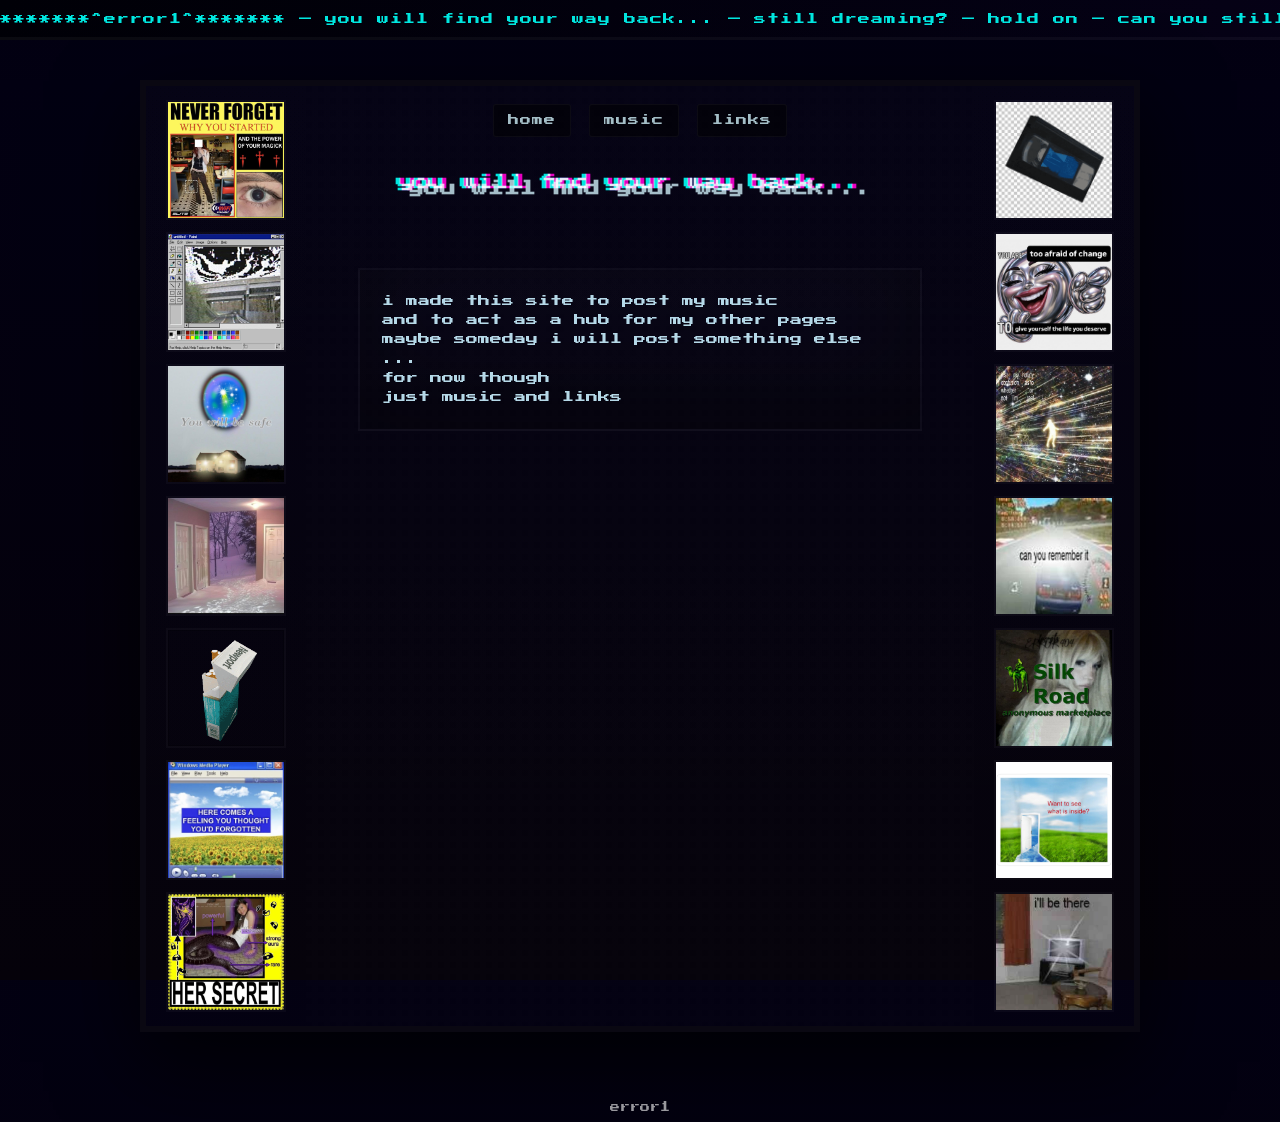
<file: index.html>
<!DOCTYPE html>

<html lang="en">
<head>
<meta charset="utf-8"/>
<meta content="width=device-width,initial-scale=1" name="viewport"/>
<title>home</title>
<link href="css/styles.css" rel="stylesheet"/>
<!-- Pixel font from Google Fonts for 90s look -->
<link href="https://fonts.googleapis.com/css2?family=Press+Start+2P&amp;display=swap" rel="stylesheet"/>
</head>
<body>
<div class="ticker"><div class="ticker-inner">
<span>*******^error1^******* — you will find your way back... — still dreaming? — hold on — can you still feel it? — WHEN WILL THEY LEARN? XoXoXoXo <3 — maybe one day they will understand, but that day is not today — I <3 U — nOeGO -</span>
<span>*******^error1^******* — you will find your way back... — still dreaming? — hold on — can you still feel it? — WHEN WILL THEY LEARN? XoXoXoXo <3 — maybe one day they will understand, but that day is not today — I <3 U — nOeGO —</span>

</div></div>
<div class="wrapper">
<div class="frame">
<div class="side-col left">
<img alt="side image" src="images/side-image1.jpg"/>
<img alt="side image" src="images/side-image2.jpg"/>
<img alt="side image" src="images/side-image3.jpg"/>
<img alt="side image" src="images/side-image4.jpg"/>
<img alt="side image" src="images/side-image5.gif"/>
<img alt="side image" src="images/side-image6.jpg"/>
<img alt="side image" src="images/side-image7.jpg"/>
</div>
<div class="content">
<div class="pixel-overlay"></div>
<nav class="nav">
<a href="index.html">home</a>
<a href="music.html">music</a>
<a href="about.html">links</a>
</nav>
<h1 class="header glitch-clip" data-text="you will find your way back...">you will find your way back...</h1>
<div class="spacer"></div>
<div class="box"><p>i made this site to post my music<br>and to act as a hub for my other pages<br>maybe someday i will post something else<br>...<br>for now though<br>just music and links</p></div>
</div>
<div class="side-col right">
<img alt="side image" src="images/side-image8.gif"/>
<img alt="side image" src="images/side-image9.jpg"/>
<img alt="side image" src="images/side-image10.jpg"/>
<img alt="side image" src="images/side-image11.jpg"/>
<img alt="side image" src="images/side-image12.jpg"/>
<img alt="side image" src="images/side-image13.jpg"/>
<img alt="side image" src="images/side-image14.jpg"/>
</div>
<div aria-hidden="true" class="layout-glitch">
<div class="scanlines"></div>
<div class="split"></div>
</div>
<div class="noise"></div>
</div> <!-- frame -->
</div> <!-- wrapper -->
<script src="js/script.js"></script>
<footer style="text-align:center; font-size:10px; color:#fff; padding:10px; opacity:0.6; font-family:'Press Start 2P', monospace;">error1</footer></body>
</html>
</file>
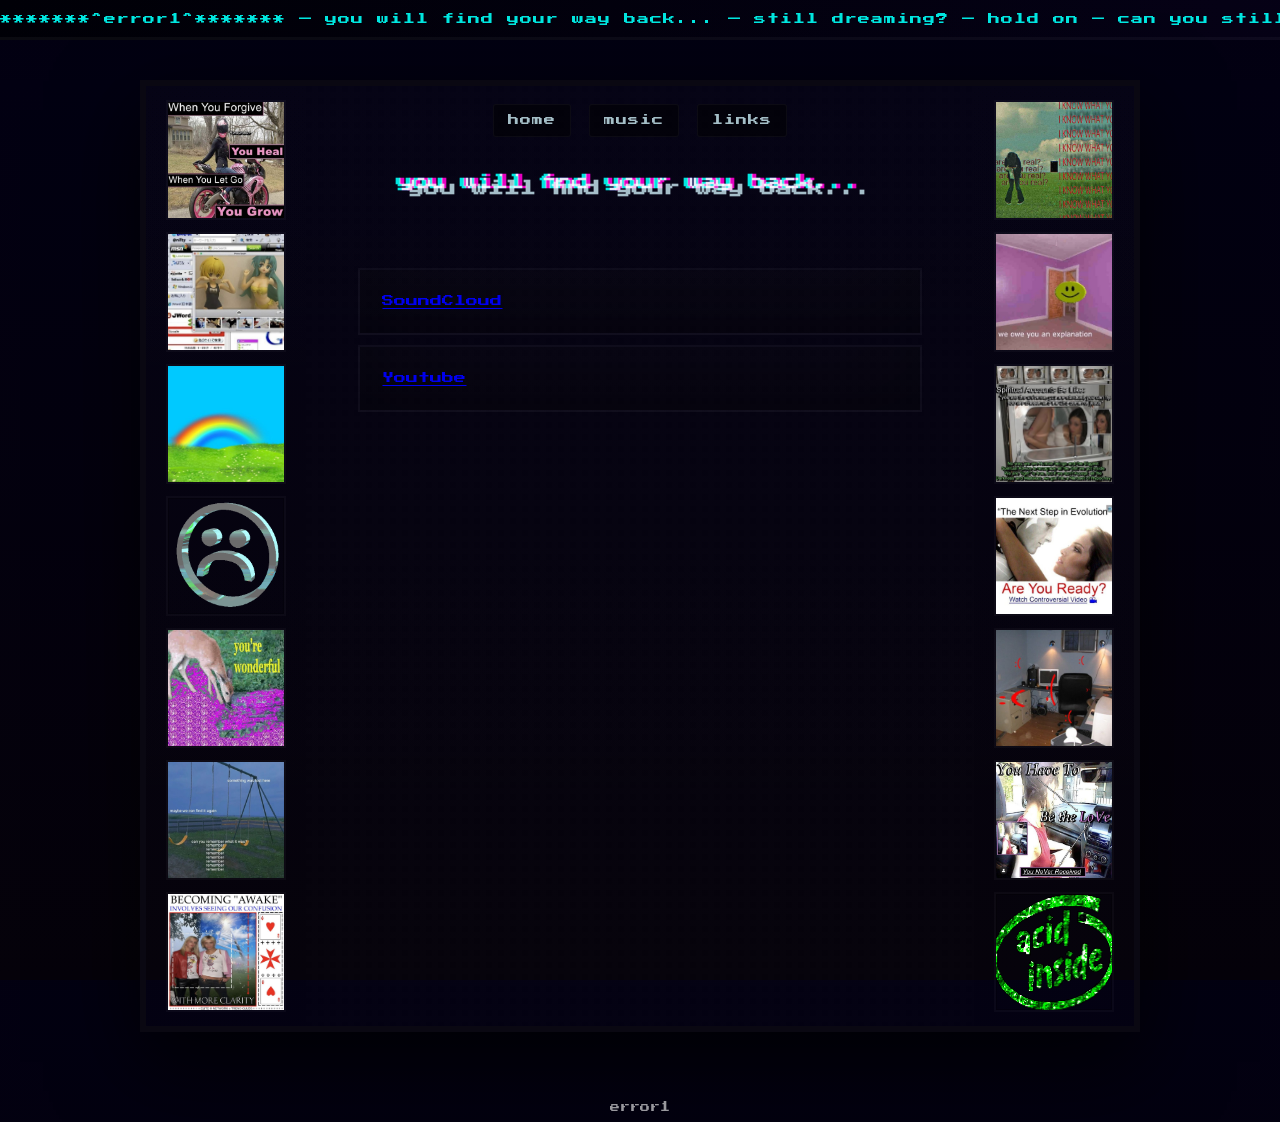
<file: about.html>
<!DOCTYPE html>

<html lang="en">
<head>
<meta charset="utf-8"/>
<meta content="width=device-width,initial-scale=1" name="viewport"/>
<title>links</title>
<link href="css/styles.css" rel="stylesheet"/>
<!-- Pixel font from Google Fonts for 90s look -->
<link href="https://fonts.googleapis.com/css2?family=Press+Start+2P&amp;display=swap" rel="stylesheet"/>
</head>
<body>
<div class="ticker"><div class="ticker-inner">
<span>*******^error1^******* — you will find your way back... — still dreaming? — hold on — can you still feel it? — WHEN WILL THEY LEARN? XoXoXoXo <3 — maybe one day they will understand, but that day is not today — I <3 U — nOeGO -</span>
<span>*******^error1^******* — you will find your way back... — still dreaming? — hold on — can you still feel it? — WHEN WILL THEY LEARN? XoXoXoXo <3 — maybe one day they will understand, but that day is not today — I <3 U — nOeGO —</span>

</div></div>
<div class="wrapper">
<div class="frame">
<div class="side-col left">
<img alt="side image" src="images/side-image30.jpg"/>
<img alt="side image" src="images/side-image31.jpg"/>
<img alt="side image" src="images/side-image32.jpg"/>
<img alt="side image" src="images/side-image33.gif"/>
<img alt="side image" src="images/side-image34.jpg"/>
<img alt="side image" src="images/side-image35.jpg"/>
<img alt="side image" src="images/side-image36.jpg"/>
</div>
<div class="content">
<div class="pixel-overlay"></div>
<nav class="nav">
<a href="index.html">home</a>
<a href="music.html">music</a>
<a href="about.html">links</a>
</nav>
<h1 class="header glitch-clip" data-text="you will find your way back...">you will find your way back...</h1>
<div class="spacer"></div>
<div class="box"><p><a href="https://soundcloud.com/error1-188244157">SoundCloud</a></p></div>
<div class="box"><p><a href="https://www.youtube.com/@error1music">Youtube</a></p></div>
</div>
<div class="side-col right">
<img alt="side image" src="images/side-image37.jpg"/>
<img alt="side image" src="images/side-image38.jpg"/>
<img alt="side image" src="images/side-image39.jpg"/>
<img alt="side image" src="images/side-image40.jpg"/>
<img alt="side image" src="images/side-image41.jpg"/>
<img alt="side image" src="images/side-image42.jpg"/>
<img alt="side image" src="images/side-image43.gif"/>
</div>
<div aria-hidden="true" class="layout-glitch">
<div class="scanlines"></div>
<div class="split"></div>
</div>
<div class="noise"></div>
</div> <!-- frame -->
</div> <!-- wrapper -->
<script src="js/script.js"></script>
<footer style="text-align:center; font-size:10px; color:#fff; padding:10px; opacity:0.6; font-family:'Press Start 2P', monospace;">error1</footer></body>
</html>
</file>
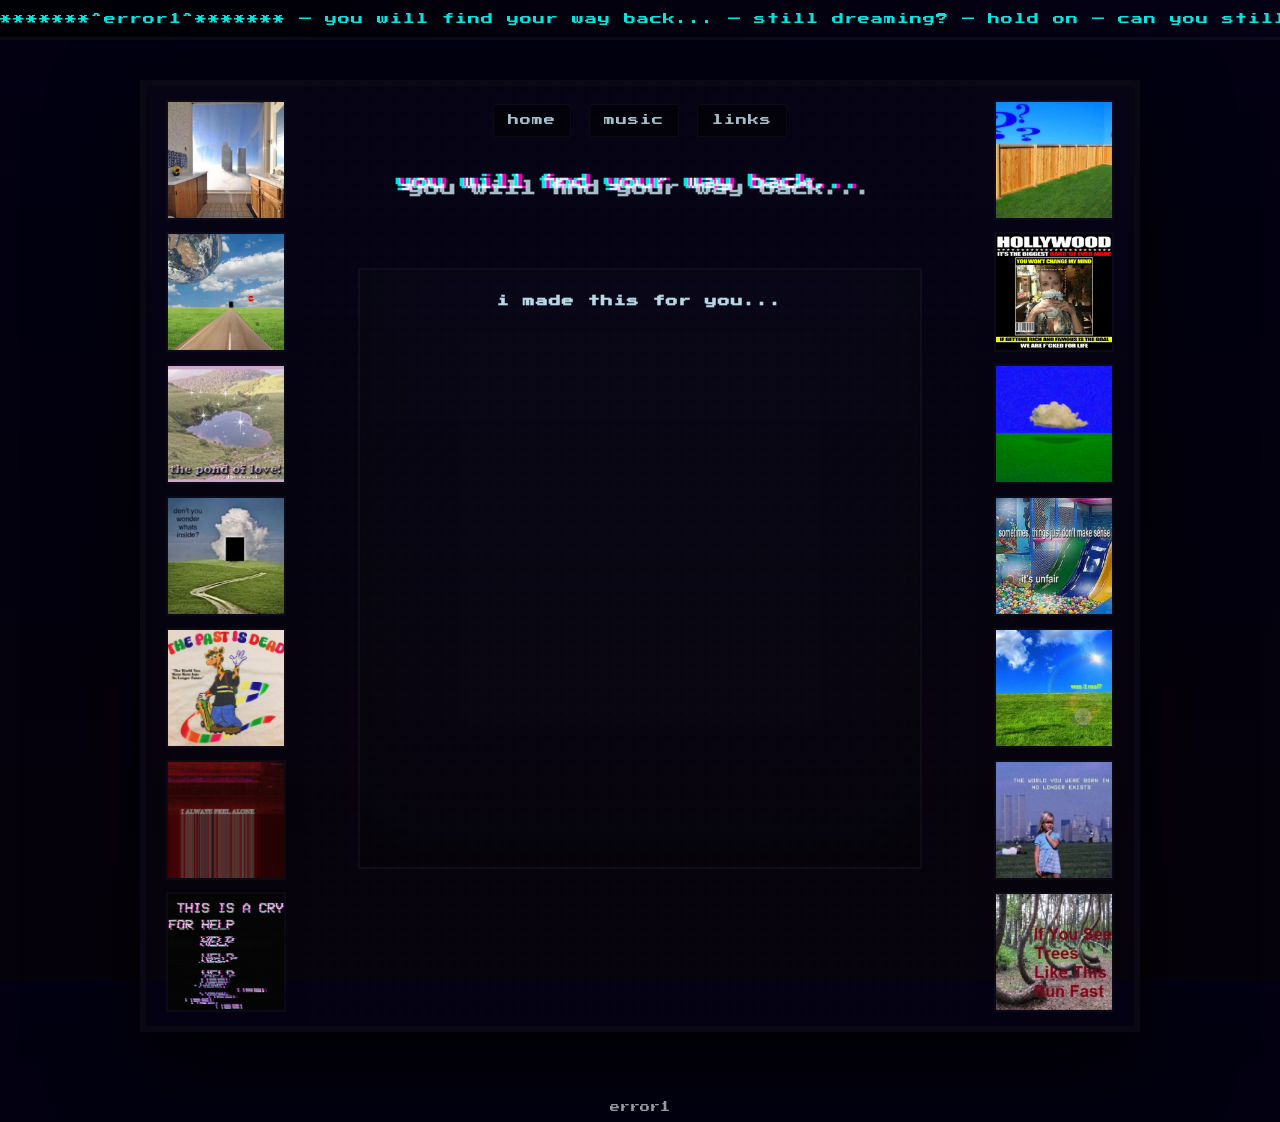
<file: music.html>
<!DOCTYPE html>

<html lang="en">
<head>
<meta charset="utf-8"/>
<meta content="width=device-width,initial-scale=1" name="viewport"/>
<title>music</title>
<link href="css/styles.css" rel="stylesheet"/>
<!-- Pixel font from Google Fonts for 90s look -->
<link href="https://fonts.googleapis.com/css2?family=Press+Start+2P&amp;display=swap" rel="stylesheet"/>
</head>
<body>
<div class="ticker"><div class="ticker-inner">
<span>*******^error1^******* — you will find your way back... — still dreaming? — hold on — can you still feel it? — WHEN WILL THEY LEARN? XoXoXoXo <3 — maybe one day they will understand, but that day is not today — I <3 U — nOeGO -</span>
<span>*******^error1^******* — you will find your way back... — still dreaming? — hold on — can you still feel it? — WHEN WILL THEY LEARN? XoXoXoXo <3 — maybe one day they will understand, but that day is not today — I <3 U — nOeGO —</span>

</div></div>
<div class="wrapper">
<div class="frame">
<div class="side-col left">
<img alt="side image" src="images/side-image15.jpg"/>
<img alt="side image" src="images/side-image16.jpg"/>
<img alt="side image" src="images/side-image17.jpg"/>
<img alt="side image" src="images/side-image18.jpg"/>
<img alt="side image" src="images/side-image19.jpg"/>
<img alt="side image" src="images/side-image20.jpg"/>
<img alt="side image" src="images/side-image21.jpg"/>
</div>
<div class="content">
<div class="pixel-overlay"></div>
<nav class="nav">
<a href="index.html">home</a>
<a href="music.html">music</a>
<a href="about.html">links</a>
</nav>
<h1 class="header glitch-clip" data-text="you will find your way back...">you will find your way back...</h1>
<div class="spacer"></div>
<div class="box">
<div style="text-align:center;margin-bottom:10px;"><strong style="font-size:12px;letter-spacing:1px;text-transform:lowercase;">i made this for you...</strong></div>
<div class="music-area">
<iframe
  width="100%"
  height="500"
  scrolling="no"
  frameborder="no"
  allow="autoplay"
  src="https://w.soundcloud.com/player/?visual=true&url=https%3A%2F%2Fsoundcloud.com%2Ferror1-188244157%2Fwhy-am-i-in-a-rush-5&show_artwork=true">
</iframe>
<div style="font-size: 10px; color: #cccccc; line-break: anywhere; word-break: normal; overflow: hidden;
  white-space: nowrap; text-overflow: ellipsis; font-family: Interstate, Lucida Grande, Lucida Sans Unicode,
  Lucida Sans, Garuda, Verdana, Tahoma, sans-serif; font-weight: 100;">
</div>

<div class="small-embeds">

</div>
</div>
</div>
</div>
<div class="side-col right">
<img alt="side image" src="images/side-image22.jpg"/>
<img alt="side image" src="images/side-image23.jpg"/>
<img alt="side image" src="images/side-image24.jpg"/>
<img alt="side image" src="images/side-image25.jpg"/>
<img alt="side image" src="images/side-image26.jpg"/>
<img alt="side image" src="images/side-image28.jpg"/>
<img alt="side image" src="images/side-image29.jpg"/>
</div>
<div aria-hidden="true" class="layout-glitch">
<div class="scanlines"></div>
<div class="split"></div>
</div>
<div class="noise"></div>
</div> <!-- frame -->
</div> <!-- wrapper -->
<script src="js/script.js"></script>
<footer style="text-align:center; font-size:10px; color:#fff; padding:10px; opacity:0.6; font-family:'Press Start 2P', monospace;">error1</footer></body>
</html>
</file>
<file: css/styles.css>
/* Glitchcore / Early-web aesthetic */
:root{
  --bg1:#05020a;
  --panel:#0b0920;
  --neon-cyan:#00fff7;
  --neon-pink:#ff00d4;
  --neon-green:#00ff6b;
  --muted:#cdeef6cc;
  --frame-w:1000px;
  --side-width:160px; /* sidebars about 100% larger */
}

*{box-sizing:border-box;margin:0;padding:0}
html,body{height:100%;background:linear-gradient(180deg,#020012 0%, #05020a 100%);font-family: 'Press Start 2P', 'Courier New', monospace;color:var(--muted);-webkit-font-smoothing:antialiased;}

/* Top ticker */
.ticker{
  position:fixed;left:0;right:0;top:0;height:40px;overflow:hidden;z-index:120;
  background:linear-gradient(90deg, rgba(0,0,0,0.6), rgba(12,3,30,0.35));
  border-bottom:3px solid rgba(255,255,255,0.04);
  display:flex;align-items:center;
}
.ticker-inner{white-space:nowrap;padding-left:0%;animation:ticker 30s linear infinite ;font-size:12px;letter-spacing:1px;color:rgba(0,255,247,0.9);}
@keyframes ticker{0%{transform:translateX(0%)}100%{transform:translateX(-100%)}}

/* Frame */
.wrapper{max-width:calc(var(--frame-w) + 40px);margin:80px auto 60px;position:relative;padding:0 20px;}
.frame{display:grid;grid-template-columns:var(--side-width) 1fr var(--side-width);background:linear-gradient(180deg, rgba(255,255,255,0.01), rgba(255,255,255,0.005));border:6px solid #0a0812;box-shadow:0 30px 80px rgba(0,0,0,0.8);min-height:640px;position:relative;overflow:hidden;}

/* Side columns with stacked images */
.side-col{display:flex;flex-direction:column;align-items:center;padding:14px 8px;gap:12px;overflow:hidden;background:linear-gradient(180deg, rgba(255,255,255,0.002), transparent 60%);}
.side-col img{width:120px;height:120px;object-fit:cover;border:2px solid rgba(255,255,255,0.03);box-shadow:inset 0 0 0 1px rgba(0,0,0,0.2);transform-origin:center;}

/* Content */
.content{padding:28px;display:flex;flex-direction:column;align-items:center;gap:10px;position:relative;}
.pixel-overlay{pointer-events:none;position:absolute;inset:0;background-image:linear-gradient(90deg, transparent 6px, rgba(255,255,255,0.01) 6px),linear-gradient(180deg, transparent 6px, rgba(255,255,255,0.01) 6px);background-size:12px 12px;mix-blend-mode:overlay;}

/* Nav centered with spacing from header */
.nav{position:absolute;top:18px;left:50%;transform:translateX(-50%);display:flex;gap:18px;z-index:40;}
.nav a{display:inline-block;padding:10px 14px;border-radius:3px;background:rgba(0,0,0,0.5);border:1px solid rgba(255,255,255,0.04);text-decoration:none;color:var(--muted);font-size:11px;letter-spacing:1px;transition:transform .15s ease,box-shadow .15s ease;}
.nav a:hover{transform:translateY(-3px);box-shadow:0 14px 30px rgba(0,0,0,0.6)}

/* Header and spacing */
.header{margin-top:60px;font-size:16px;text-align:center;z-index:30;position:relative;padding:6px 10px;}
.header + .spacer{height:46px;} /* extra space between nav and header text as requested */

/* Central box */
.box{width:92%;max-width:760px;background:linear-gradient(180deg, rgba(255,255,255,0.016), rgba(255,255,255,0.008));border:2px solid rgba(255,255,255,0.03);padding:22px;box-shadow:inset 0 -40px 90px rgba(0,0,0,0.35);color:rgba(200,240,255,0.9);font-size:12px;line-height:1.6;}

/* Music specific */
.music-area{display:flex;flex-direction:column;gap:12px;align-items:center;width:100%}
.main-embed{width:100%;height:180px;border:0}
.small-embeds{display:flex;gap:10px;flex-wrap:wrap;justify-content:center}
.small-embeds iframe{width:150px;height:90px;border:0;}

/* Flicker (text-specific) */
.header.flicker{animation:flicker 3.8s steps(2,end) infinite}
.nav .flicker{animation:flicker 4.2s steps(2,end) infinite}
@keyframes flicker{0%{opacity:1}6%{opacity:0.02}8%{opacity:1}11%{opacity:0.6}100%{opacity:1}}

/* RGB text-glitch pseudo layers */
.glitch-clip{position:relative;display:inline-block;font-size:16px;}
.glitch-clip::before,.glitch-clip::after{content:attr(data-text);position:absolute;left:0;top:0;pointer-events:none;}
.glitch-clip::before{color:var(--neon-cyan);mix-blend-mode:screen;transform:translate(-2px,0) scale(1);opacity:0.9;filter:blur(.6px);}
.glitch-clip::after{color:var(--neon-pink);mix-blend-mode:screen;transform:translate(2px,0);opacity:0.9;filter:blur(.6px);}

/* Full layout glitch (separate) */
.layout-glitch{position:absolute;inset:0;pointer-events:none;z-index:100;opacity:0;transition:opacity .06s linear;}
.layout-glitch.active{opacity:1;animation:layoutShake 220ms ease-in-out;}
@keyframes layoutShake{
  0%{transform:translateX(0) skewX(0) }
  20%{transform:translateX(-8px) skewX(-1deg)}
  50%{transform:translateX(10px) skewX(1deg)}
  80%{transform:translateX(-6px) skewX(-0.5deg)}
  100%{transform:translateX(0) skewX(0)}
}
.layout-glitch .scanlines{position:absolute;inset:0;background-image:repeating-linear-gradient(180deg, rgba(255,255,255,0.02) 0px, rgba(255,255,255,0.00) 2px);mix-blend-mode:overlay;}

/* full-screen RGB split layer for layout glitch */
.layout-glitch .split{position:absolute;inset:0;background:transparent;mix-blend-mode:screen;opacity:0.9;}
.layout-glitch .split::before,.layout-glitch .split::after{content:'';position:absolute;inset:0;background:linear-gradient(90deg, rgba(0,255,247,0.04), transparent 30%);filter:blur(4px);}
.layout-glitch .split::after{background:linear-gradient(270deg, rgba(255,0,212,0.03), transparent 30%);left:0;}

/* subtle grain/static overlay */
.noise{position:absolute;inset:0;pointer-events:none;background-image:url('data:image/svg+xml;utf8,<svg xmlns="http://www.w3.org/2000/svg" width="64" height="64'><filter id="n"><feTurbulence baseFrequency="0.9" numOctaves="1" stitchTiles="stitch"/></filter><rect width="100%" height="100%" filter="url(%23n)" opacity="0.03" fill="white"/></svg>');mix-blend-mode:overlay;opacity:0.6;}

/* responsive */
@media(max-width:980px){
  :root{--side-width:84px}
  .side-col img{width:64px;height:64px}
  .ticker{height:32px}
  .header{font-size:13px}
  .header + .spacer{height:40px;}
}
</file>
